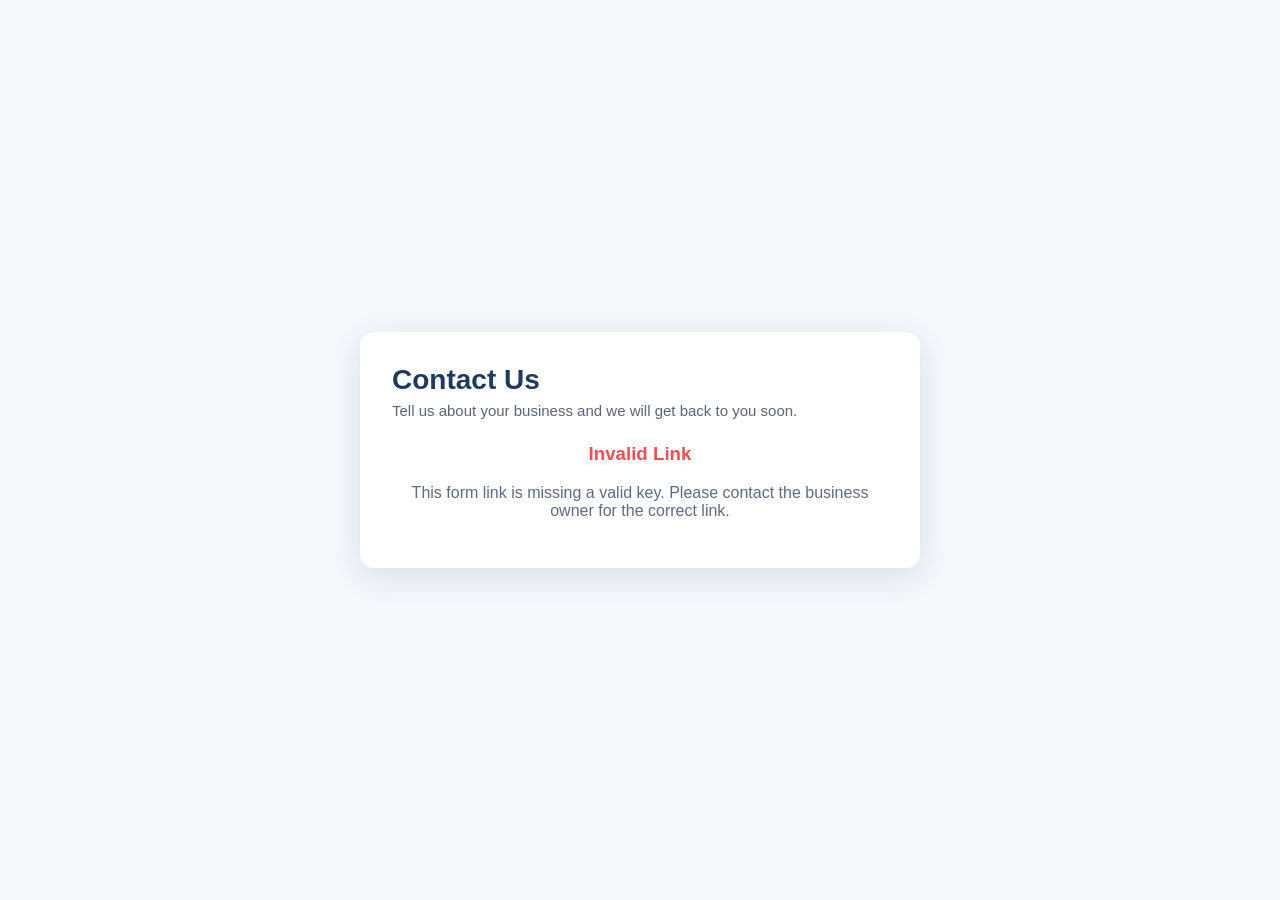
<file: frontend/index.html>
<!DOCTYPE html>
<html lang="en">
<head>
  <meta charset="UTF-8">
  <meta name="viewport" content="width=device-width, initial-scale=1.0">
  <title>Contact Us - FlowSync</title>
  <link rel="stylesheet" href="css/style.css">
</head>
<body>

  <div class="container">
    <div class="card">
      <h1>Contact Us</h1>
      <p class="subtitle">Tell us about your business and we will get back to you soon.</p>

      <form id="lead-form" novalidate>

        <div class="field">
          <label for="name">Full name *</label>
          <input type="text" id="name" placeholder="e.g. Rahim Khan">
        </div>

        <div class="field">
          <label for="email">Email *</label>
          <input type="email" id="email" placeholder="you@example.com">
        </div>

        <div class="field">
          <label for="phone">Phone *</label>
          <input type="text" id="phone" placeholder="01XXXXXXXXX">
        </div>

        <div class="field">
          <label for="company">Company name (optional)</label>
          <input type="text" id="company" placeholder="Your company">
        </div>

        <div class="row">
          <div class="field">
            <label for="business_type">Business type *</label>
            <select id="business_type">
              <option value="">-- Select --</option>
              <option value="Restaurant">Restaurant</option>
              <option value="Retail">Retail</option>
              <option value="Education">Education</option>
              <option value="Real Estate">Real Estate</option>
              <option value="IT">IT</option>
              <option value="Telecom">Telecom</option>
              <option value="Other">Other</option>
            </select>
          </div>

          <div class="field">
            <label for="service">Service interested in *</label>
            <select id="service">
              <option value="">-- Select --</option>
              <option value="Marketing">Marketing</option>
              <option value="Website">Website</option>
              <option value="Consultancy">Consultancy</option>
              <option value="Training">Training</option>
            </select>
          </div>
        </div>

        <div class="field">
          <label for="message">Message *</label>
          <textarea id="message" rows="5" placeholder="Tell us what you need..."></textarea>
        </div>

        <button type="submit" id="submit-btn">Submit Enquiry</button>

        <div id="form-message"></div>

      </form>
    </div>
  </div>

  <script>
    // ---- Setting: webhook address ----
    // Production URL
    const WEBHOOK_URL = "http://localhost:5678/webhook/lead-submit";

    // URL থেকে form_key বের করার ফাংশন
    const urlParams = new URLSearchParams(window.location.search);
    const FORM_KEY = urlParams.get('k'); 

    const form = document.getElementById("lead-form");
    const messageBox = document.getElementById("form-message");
    const submitBtn = document.getElementById("submit-btn");

    // যদি URL-এ form_key না থাকে, তবে ফর্মটি হাইড করে মেসেজ দেখাবে
    if (!FORM_KEY) {
      form.innerHTML = "<h3 style='color:#EF4F4F; text-align:center; margin-top:20px;'>Invalid Link</h3><p style='text-align:center; color:#5E6B85;'>This form link is missing a valid key. Please contact the business owner for the correct link.</p>";
    }

    function showMessage(text, type) {
      messageBox.textContent = text;
      messageBox.className = type; // "success" or "error"
    }

    function validate(data) {
      if (data.name.length < 2 || data.name.length > 80) return "Please enter your full name (2 to 80 characters).";
      const emailPattern = /^[^\s@]+@[^\s@]+\.[^\s@]+$/;
      if (!emailPattern.test(data.email)) return "Please enter a valid email address.";
      const phonePattern = /^01\d{9}$/;
      if (!phonePattern.test(data.phone)) return "Phone must be 11 digits and start with 01.";
      if (data.business_type === "") return "Please select your business type.";
      if (data.service === "") return "Please select the service you are interested in.";
      if (data.message.length < 10 || data.message.length > 1000) return "Message must be between 10 and 1000 characters.";
      return ""; // no error
    }

    form.addEventListener("submit", async function (event) {
      event.preventDefault(); // page reload hobe na
      
      if (!FORM_KEY) return; // ফর্ম কি ছাড়া সাবমিট হবে না

      const data = {
        form_key: FORM_KEY, // n8n-তে পাঠানোর জন্য form_key যুক্ত করা হলো
        name: document.getElementById("name").value.trim(),
        email: document.getElementById("email").value.trim(),
        phone: document.getElementById("phone").value.trim(),
        company: document.getElementById("company").value.trim(),
        business_type: document.getElementById("business_type").value,
        service: document.getElementById("service").value,
        message: document.getElementById("message").value.trim()
      };

      const errorText = validate(data);
      if (errorText !== "") {
        showMessage(errorText, "error");
        return;
      }

      submitBtn.disabled = true;
      submitBtn.textContent = "Sending...";

      try {
        const response = await fetch(WEBHOOK_URL, {
          method: "POST",
          headers: { "Content-Type": "application/json" },
          body: JSON.stringify(data)
        });

        if (response.ok) {
          showMessage("Thank you! We received your enquiry.", "success");
          form.reset();
        } else {
          showMessage("Something went wrong. Please try again.", "error");
        }
      } catch (error) {
        console.error(error);
        showMessage("Could not connect to the server. Please try again later.", "error");
      }

      submitBtn.disabled = false;
      submitBtn.textContent = "Submit Enquiry";
    });
  </script>

</body>
</html>
</file>
<file: frontend/css/style.css>
* {
  box-sizing: border-box;
}

body {
  margin: 0;
  font-family: "Segoe UI", Arial, sans-serif;
  background: #f4f7fc;
  color: #1b2430;
}

.container {
  min-height: 100vh;
  display: flex;
  align-items: center;
  justify-content: center;
  padding: 24px 16px;
}

.card {
  background: #ffffff;
  width: 100%;
  max-width: 560px;
  padding: 32px;
  border-radius: 14px;
  box-shadow: 0 8px 30px rgba(31, 58, 95, 0.12);
}

h1 {
  margin: 0 0 6px 0;
  color: #1f3a5f;
  font-size: 28px;
}

.subtitle {
  margin: 0 0 24px 0;
  color: #5b6573;
  font-size: 15px;
}

.field {
  margin-bottom: 16px;
  flex: 1;
}

.row {
  display: flex;
  gap: 14px;
}

label {
  display: block;
  margin-bottom: 6px;
  font-size: 14px;
  font-weight: 600;
  color: #1f3a5f;
}

input,
select,
textarea {
  width: 100%;
  padding: 11px 12px;
  font-size: 15px;
  font-family: inherit;
  border: 1px solid #c9d3e3;
  border-radius: 8px;
  background: #ffffff;
  color: #1b2430;
}

input:focus,
select:focus,
textarea:focus {
  outline: none;
  border-color: #2f6fde;
  box-shadow: 0 0 0 3px rgba(47, 111, 222, 0.18);
}

textarea {
  resize: vertical;
}

button {
  width: 100%;
  padding: 13px;
  font-size: 16px;
  font-weight: 600;
  color: #ffffff;
  background: #2f6fde;
  border: none;
  border-radius: 8px;
  cursor: pointer;
}

button:hover {
  background: #2459b8;
}

button:disabled {
  background: #9db8ea;
  cursor: not-allowed;
}

#form-message {
  margin-top: 16px;
  padding: 12px;
  border-radius: 8px;
  font-size: 14px;
  display: none;
}

#form-message.success {
  display: block;
  background: #e6f6ec;
  color: #1e6b3a;
  border: 1px solid #5bb57a;
}

#form-message.error {
  display: block;
  background: #fdeaea;
  color: #9b1c1c;
  border: 1px solid #e08a8a;
}

@media (max-width: 520px) {
  .row {
    flex-direction: column;
    gap: 0;
  }
  .card {
    padding: 22px;
  }
}
</file>
